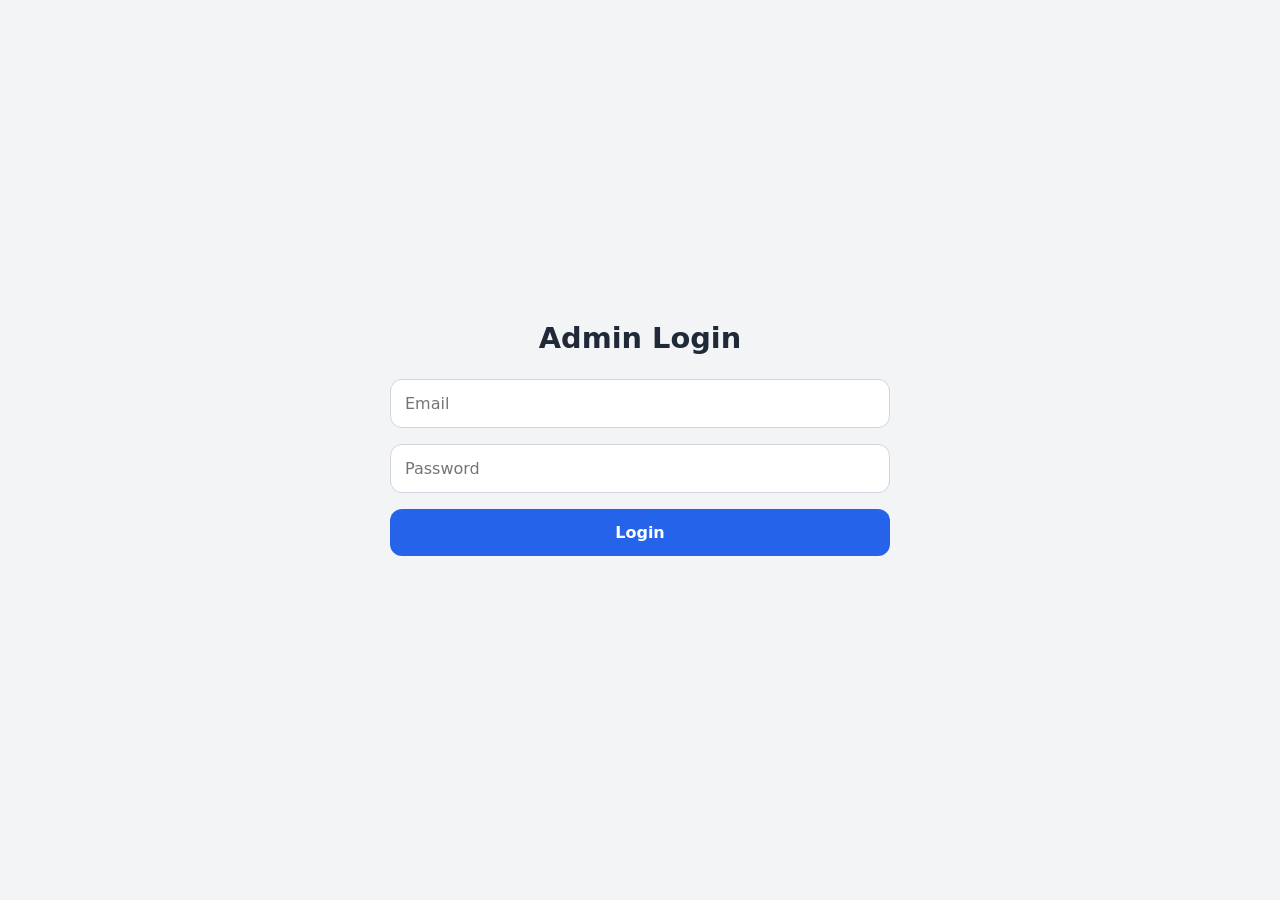
<file: index.html>
<!DOCTYPE html>
<html lang="en">
<head>
  <meta charset="UTF-8">
  <meta name="viewport" content="width=device-width, initial-scale=1.0, viewport-fit=cover">
  <title>Login – Attendance</title>
  <link rel="stylesheet" href="css/style.css">
  <link rel="manifest" href="manifest.json">
  <meta name="theme-color" content="#2563eb">
</head>
<body>
  <div class="container">
    <h1>Admin Login</h1>
    <form id="loginForm">
      <input type="email" id="email" placeholder="Email" required autocomplete="email">
      <input type="password" id="password" placeholder="Password" required>
      <button type="submit">Login</button>
    </form>
    <div id="error" class="error"></div>
  </div>
  <script type="module" src="js/auth.js"></script>
  <script>
    if ('serviceWorker' in navigator) {
      navigator.serviceWorker.register('/js/serviceWorker.js');
    }
  </script>
</body>
</html>
</file>
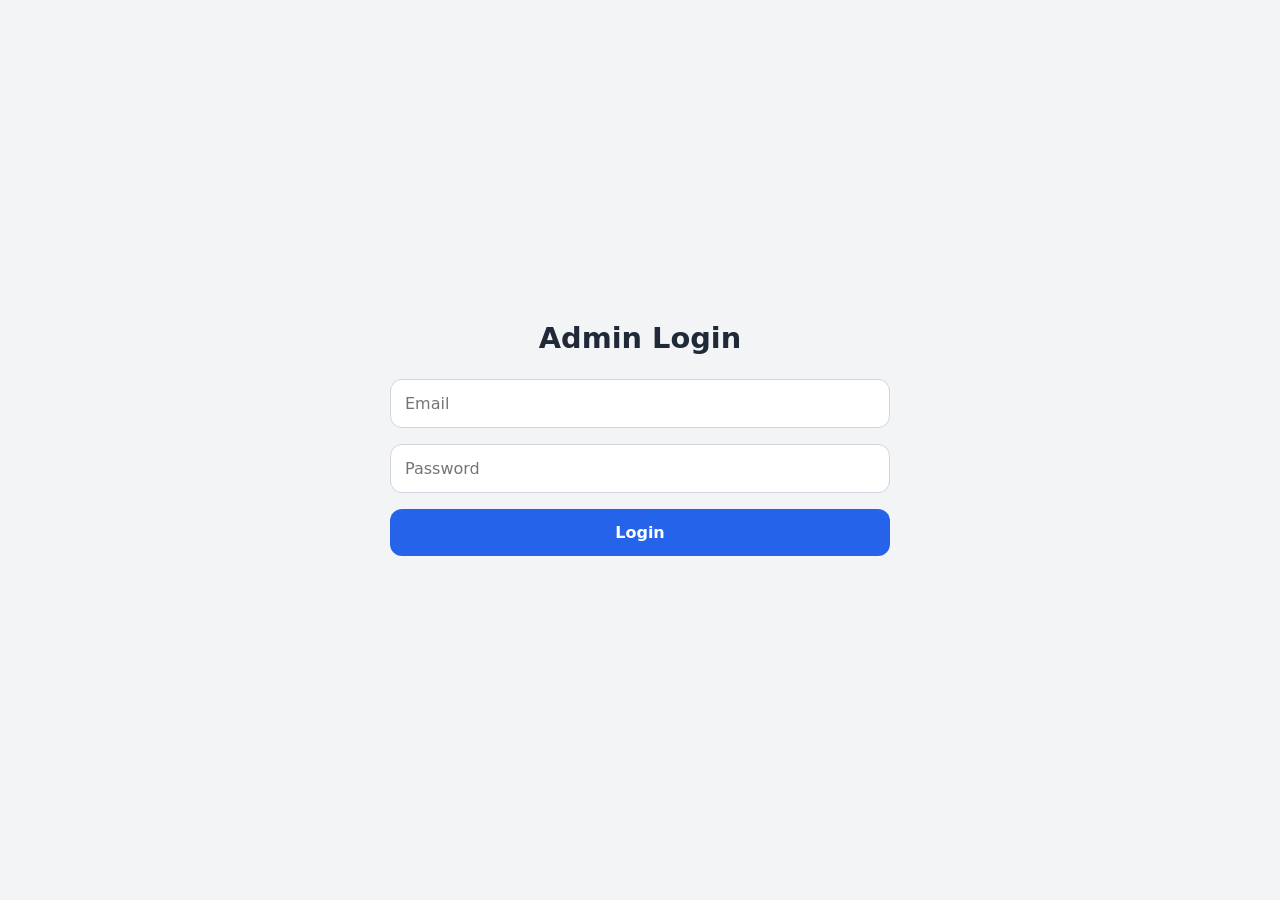
<file: dashboard.html>
<!DOCTYPE html>
<html lang="en">
<head>
  <meta charset="UTF-8">
  <meta name="viewport" content="width=device-width, initial-scale=1.0">
  <title>Dashboard</title>
  <link rel="stylesheet" href="css/style.css">
  <link rel="manifest" href="manifest.json">
</head>
<body>
  <div class="container">
    <h1>Attendance Dashboard</h1>
    <input type="text" id="regNumber" placeholder="Registration Number" autocomplete="off">
    <button id="searchBtn">Search Member</button>
    <button id="logoutBtn" class="logout">Logout</button>
  </div>
  <script type="module" src="js/dashboard.js"></script>
  <script>
    if ('serviceWorker' in navigator) {
      navigator.serviceWorker.register('/js/serviceWorker.js');
    }
  </script>
</body>
</html>
</file>
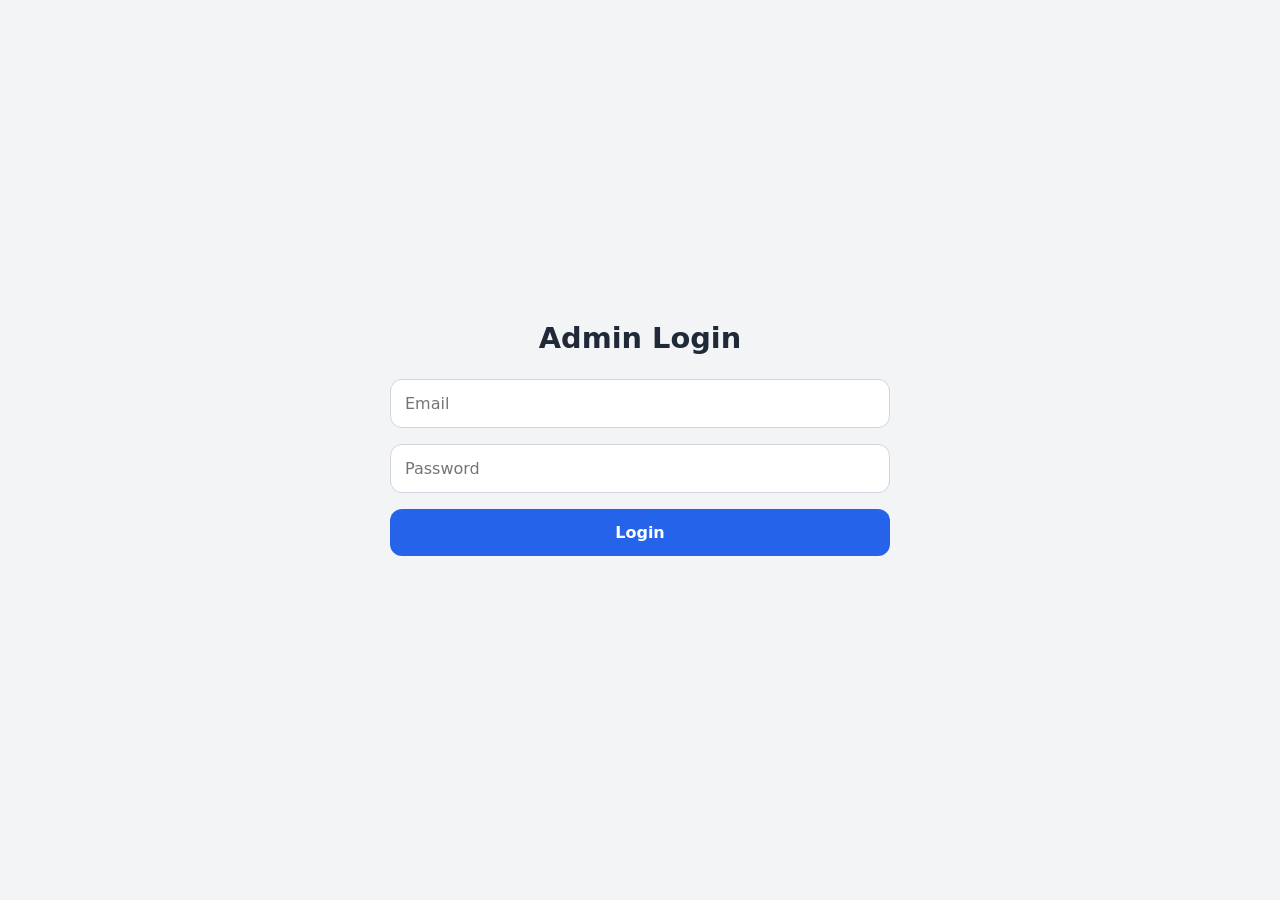
<file: member.html>
<!DOCTYPE html>
<html lang="en">
<head>
  <meta charset="UTF-8">
  <meta name="viewport" content="width=device-width, initial-scale=1.0">
  <title>Member Details</title>
  <link rel="stylesheet" href="css/style.css">
  <link rel="manifest" href="manifest.json">
</head>
<body>
  <div class="container" id="memberContainer">
    <div class="card">
      <h2 id="memberName"></h2>
      <p id="memberReg"></p>
      <p id="joinedDate"></p>
      <p id="attendanceDateTime" style="font-weight: bold; color: #2563eb; margin-top: 12px;"></p>
      <div class="photo-section">
        <img id="profilePhoto" alt="Profile photo" style="display: none;">
        <div class="upload-area">
          <label for="photoInput" class="upload-label">Choose Photo</label>
          <input type="file" id="photoInput" accept="image/*">
          <button id="uploadBtn" disabled>Upload</button>
        </div>
      </div>
      <button id="confirmBtn">Confirm Attendance</button>
      <button id="rejectBtn" class="reject">Reject Attendance</button>
    </div>
  </div>
  <script type="module" src="js/member.js"></script>
  <script>
    if ('serviceWorker' in navigator) {
      navigator.serviceWorker.register('/js/serviceWorker.js');
    }
  </script>
</body>
</html>
</file>
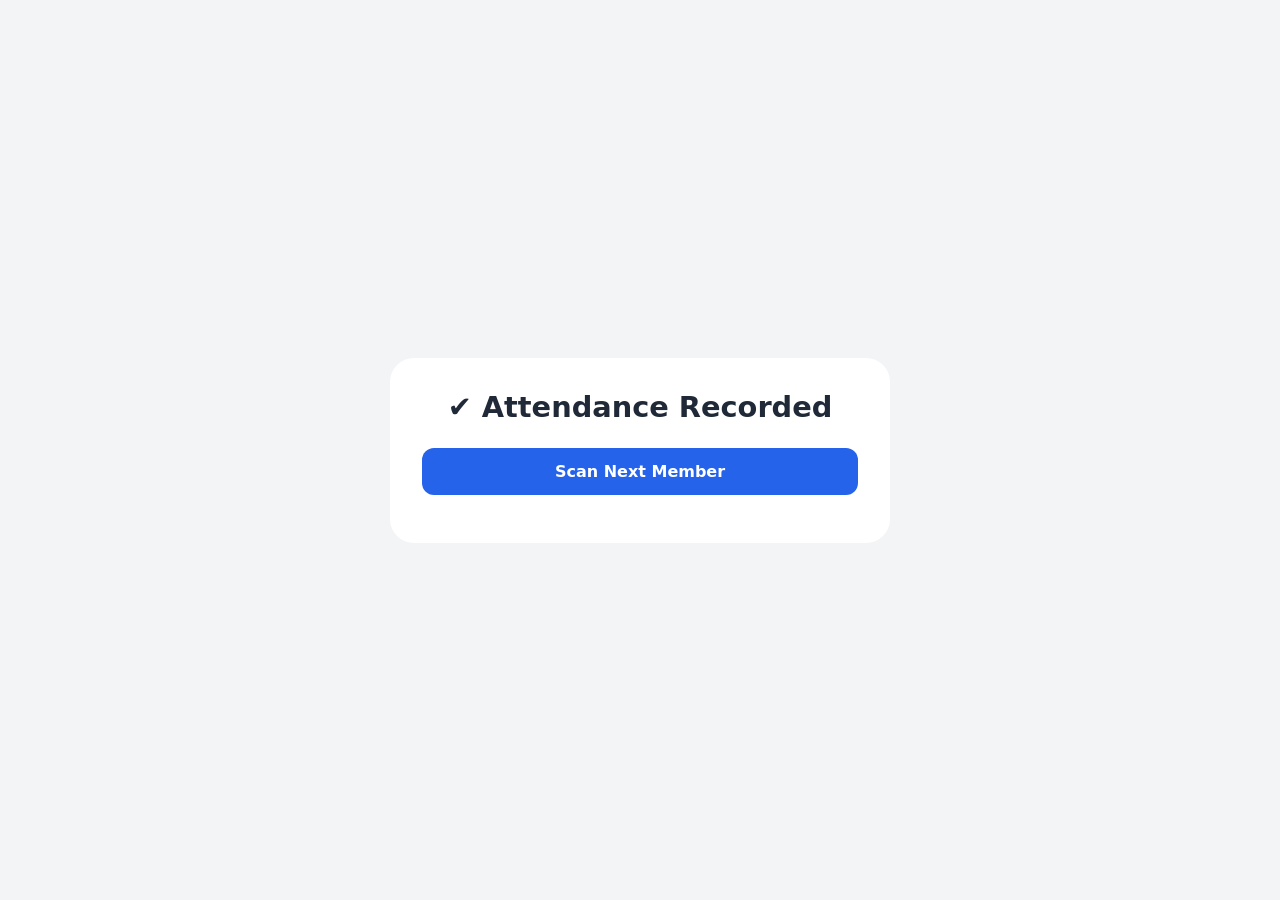
<file: success.html>
<!DOCTYPE html>
<html lang="en">
<head>
  <meta charset="UTF-8">
  <meta name="viewport" content="width=device-width, initial-scale=1.0">
  <title>Success</title>
  <link rel="stylesheet" href="css/style.css">
  <link rel="manifest" href="manifest.json">
</head>
<body>
  <div class="container">
    <div class="success-card">
      <h1>✔️ Attendance Recorded</h1>
      <button id="scanAgainBtn">Scan Next Member</button>
    </div>
  </div>
  <script type="module" src="js/success.js"></script>
  <script>
    if ('serviceWorker' in navigator) {
      navigator.serviceWorker.register('/js/serviceWorker.js');
    }
  </script>
</body>
</html>
</file>
<file: css/style.css>
* {
  box-sizing: border-box;
  margin: 0;
  padding: 0;
}

body {
  font-family: system-ui, -apple-system, 'Segoe UI', Roboto, sans-serif;
  background: #f3f4f6;
  padding: 16px;
  min-height: 100vh;
  display: flex;
  align-items: center;
  justify-content: center;
}

.container {
  max-width: 500px;
  width: 100%;
  margin: 0 auto;
}

h1 {
  font-size: 1.8rem;
  margin-bottom: 1.5rem;
  text-align: center;
  color: #1f2937;
}

input, button {
  width: 100%;
  padding: 14px;
  margin-bottom: 16px;
  border-radius: 12px;
  border: 1px solid #d1d5db;
  font-size: 1rem;
  background: white;
  font-family: inherit;
}

button {
  background: #2563eb;
  color: white;
  border: none;
  font-weight: 600;
  cursor: pointer;
  transition: background 0.2s;
}

button:hover {
  background: #1d4ed8;
}

button.logout {
  background: #ef4444;
}

button.logout:hover {
  background: #dc2626;
}

/* Reject button styles */
button.reject {
  background: #ef4444;
  margin-top: 8px;
}

button.reject:hover {
  background: #dc2626;
}

.error {
  color: #dc2626;
  text-align: center;
  margin-top: 8px;
}

.card {
  background: white;
  border-radius: 24px;
  padding: 24px;
  box-shadow: 0 4px 6px rgba(0,0,0,0.1);
}

.photo-section {
  margin: 20px 0;
  text-align: center;
}

#profilePhoto {
  width: 150px;
  height: 150px;
  object-fit: cover;
  border-radius: 50%;
  margin-bottom: 12px;
  border: 2px solid #e5e7eb;
}

.upload-area {
  display: flex;
  gap: 8px;
  align-items: center;
  justify-content: center;
  flex-wrap: wrap;
}

.upload-label {
  background: #9ca3af;
  color: white;
  padding: 10px 16px;
  border-radius: 30px;
  font-size: 0.9rem;
  cursor: pointer;
}

#photoInput {
  display: none;
}

.success-card {
  background: white;
  border-radius: 24px;
  padding: 32px;
  text-align: center;
}
</file>
